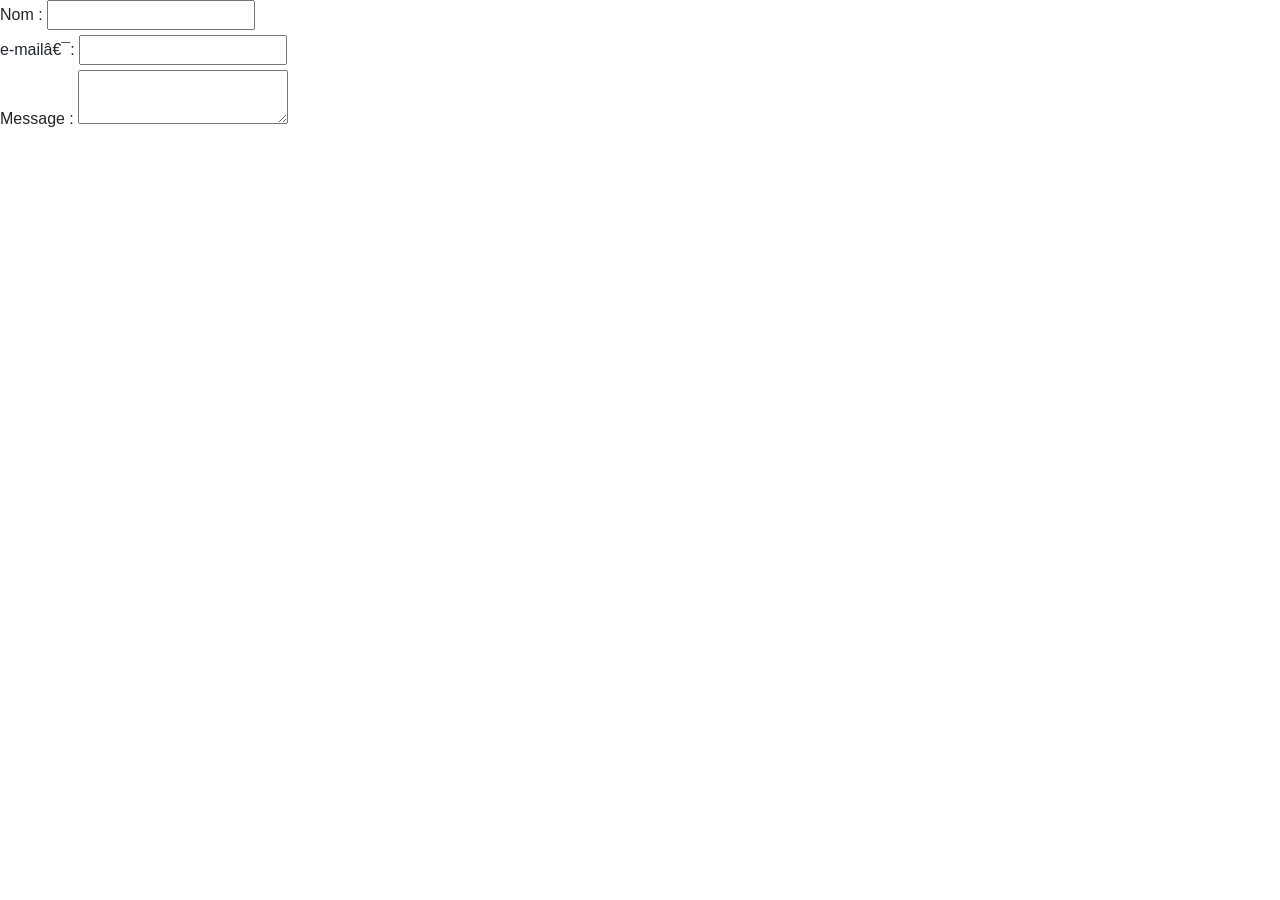
<file: testJquery.html>
<!DOCTYPE html>
<html lang="fr">


<head>
<link rel="stylesheet" href="https://stackpath.bootstrapcdn.com/bootstrap/4.1.3/css/bootstrap.min.css" integrity="sha384-MCw98/SFnGE8fJT3GXwEOngsV7Zt27NXFoaoApmYm81iuXoPkFOJwJ8ERdknLPMO" crossorigin="anonymous">
<script type="text/javascript" src="https://code.jquery.com/jquery-3.3.1.slim.min.js" integrity="sha384-q8i/X+965DzO0rT7abK41JStQIAqVgRVzpbzo5smXKp4YfRvH+8abtTE1Pi6jizo" crossorigin="anonymous"></script>
<script src="https://cdnjs.cloudflare.com/ajax/libs/popper.js/1.14.3/umd/popper.min.js" integrity="sha384-ZMP7rVo3mIykV+2+9J3UJ46jBk0WLaUAdn689aCwoqbBJiSnjAK/l8WvCWPIPm49" crossorigin="anonymous"></script>
<script src="https://stackpath.bootstrapcdn.com/bootstrap/4.1.3/js/bootstrap.min.js" integrity="sha384-ChfqqxuZUCnJSK3+MXmPNIyE6ZbWh2IMqE241rYiqJxyMiZ6OW/JmZQ5stwEULTy" crossorigin="anonymous"></script>


</head>

<body>


    <form id="monFormulaire" action="envoi" method="post">
        <div>
            <label for="name">Nom :</label>
            <input type="text" id="name" name="user_name">
        </div>
        <div>
            <label for="mail">e-mail :</label>
            <input type="email" id="mail" name="user_mail">
        </div>
        <div>
            <label for="msg">Message :</label>
            <textarea id="msg" name="user_message"></textarea>
        </div>
    </form>




<script>

$(function() {
   console.log("Hello World")
});
 
</script>

</body>

</html>
</file>
